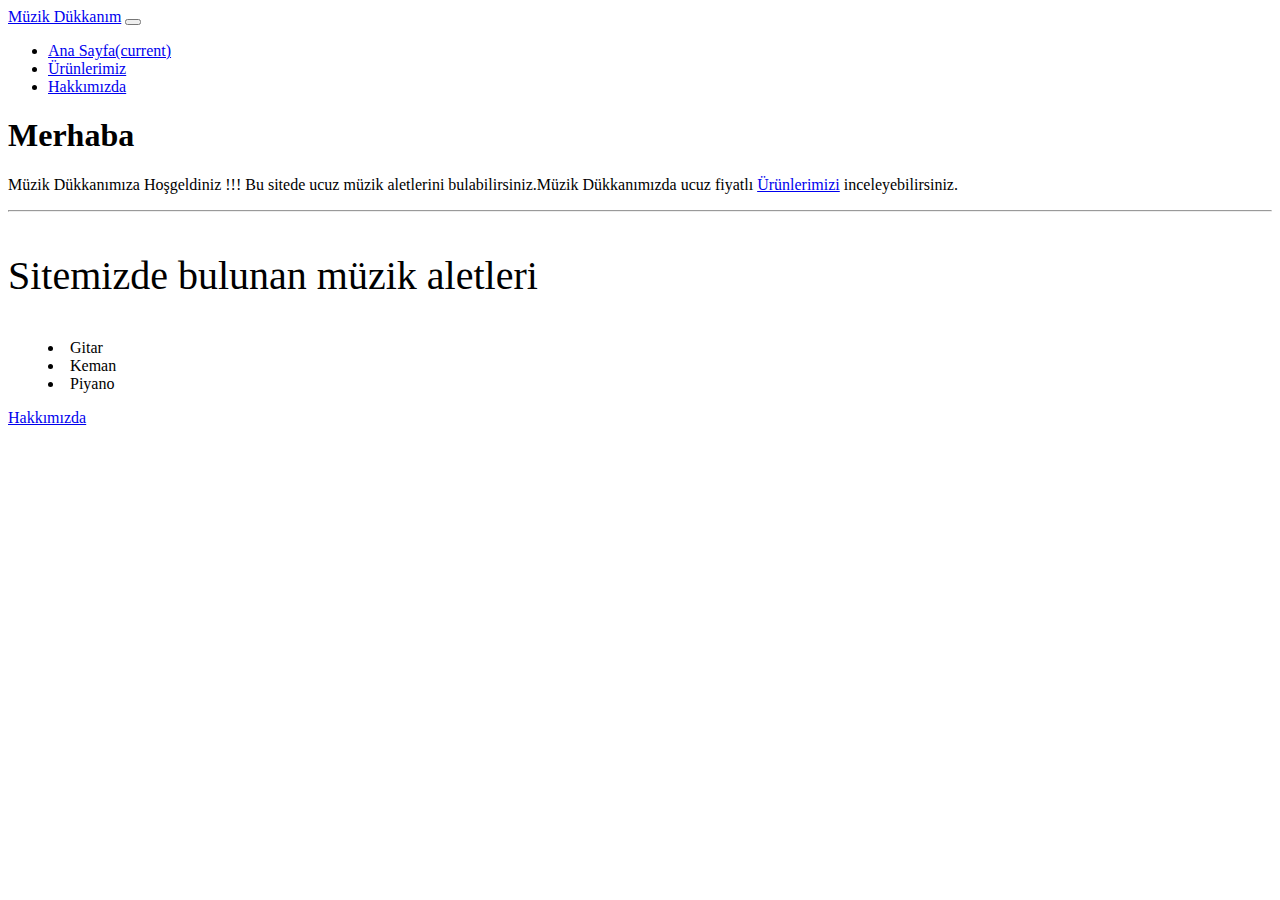
<file: index.html>
<!doctype html>
<html lang="en">
  <head>
    <!-- Required meta tags -->
    <meta charset="utf-8">
    <meta name="viewport" content="width=device-width, initial-scale=1, shrink-to-fit=no">

    <!-- Bootstrap CSS -->
    <link rel="stylesheet" href="https://cdn.jsdelivr.net/npm/bootstrap@4.5.3/dist/css/bootstrap.min.css" integrity="sha384-TX8t27EcRE3e/ihU7zmQxVncDAy5uIKz4rEkgIXeMed4M0jlfIDPvg6uqKI2xXr2" crossorigin="anonymous">

    <title>Ana Sayfa</title>
  </head>
  <body style="background-color: E9ECEF ;">
   

    <nav class="navbar navbar-expand-lg navbar-light bg-dark">  <!--Navbar Start-->
        <a class="navbar-brand text-danger" href="index.html">Müzik Dükkanım</a>
        <button class="navbar-toggler" type="button" data-toggle="collapse" data-target="#navbarNav" aria-controls="navbarNav" aria-expanded="false" aria-label="Toggle navigation">
          <span class="navbar-toggler-icon"></span>
        </button>
        <div class="collapse navbar-collapse" id="navbarNav">
          <ul class="navbar-nav">
            <li class="nav-item active">
              <a class="nav-link text-light" href="index.html">Ana Sayfa<span class="sr-only">(current)</span></a>
            </li>
            <li class="nav-item">
              <a class="nav-link text-info" href="products.html">Ürünlerimiz</a>
            </li>
            <li class="nav-item">
              <a class="nav-link text-info" href="about-us.html">Hakkımızda</a>
            </li>
          </ul>
        </div>
      </nav> <!--Navbar end-->

      <div class="jumbotron text-center"> <!-- Jumbotron Start-->
        <h1 class="display-4 text-danger">Merhaba</h1>
        <p class="lead">Müzik Dükkanımıza Hoşgeldiniz !!! Bu sitede ucuz müzik aletlerini bulabilirsiniz.Müzik Dükkanımızda ucuz fiyatlı <a href="products.html">Ürünlerimizi</a> inceleyebilirsiniz.</p>
        <hr class="my-4">
        <p class="text-info" style="font-size: 40px;">Sitemizde bulunan müzik aletleri</p>
        <ul>
            <li style="list-style-position:inside;">Gitar</li>
            <li style="list-style-position:inside;">Keman</li>
            <li style="list-style-position:inside;">Piyano</li>
        </ul>
        <a class="btn btn-primary btn-lg" href="about-us.html" role="button">Hakkımızda</a>
      </div> <!--Jumbotron End-->












    <script src="https://code.jquery.com/jquery-3.5.1.slim.min.js" integrity="sha384-DfXdz2htPH0lsSSs5nCTpuj/zy4C+OGpamoFVy38MVBnE+IbbVYUew+OrCXaRkfj" crossorigin="anonymous"></script>
    <script src="https://cdn.jsdelivr.net/npm/bootstrap@4.5.3/dist/js/bootstrap.bundle.min.js" integrity="sha384-ho+j7jyWK8fNQe+A12Hb8AhRq26LrZ/JpcUGGOn+Y7RsweNrtN/tE3MoK7ZeZDyx" crossorigin="anonymous"></script>

    <!-- Option 2: jQuery, Popper.js, and Bootstrap JS
    <script src="https://code.jquery.com/jquery-3.5.1.slim.min.js" integrity="sha384-DfXdz2htPH0lsSSs5nCTpuj/zy4C+OGpamoFVy38MVBnE+IbbVYUew+OrCXaRkfj" crossorigin="anonymous"></script>
    <script src="https://cdn.jsdelivr.net/npm/popper.js@1.16.1/dist/umd/popper.min.js" integrity="sha384-9/reFTGAW83EW2RDu2S0VKaIzap3H66lZH81PoYlFhbGU+6BZp6G7niu735Sk7lN" crossorigin="anonymous"></script>
    <script src="https://cdn.jsdelivr.net/npm/bootstrap@4.5.3/dist/js/bootstrap.min.js" integrity="sha384-w1Q4orYjBQndcko6MimVbzY0tgp4pWB4lZ7lr30WKz0vr/aWKhXdBNmNb5D92v7s" crossorigin="anonymous"></script>
    -->
  </body>
</html>
</file>
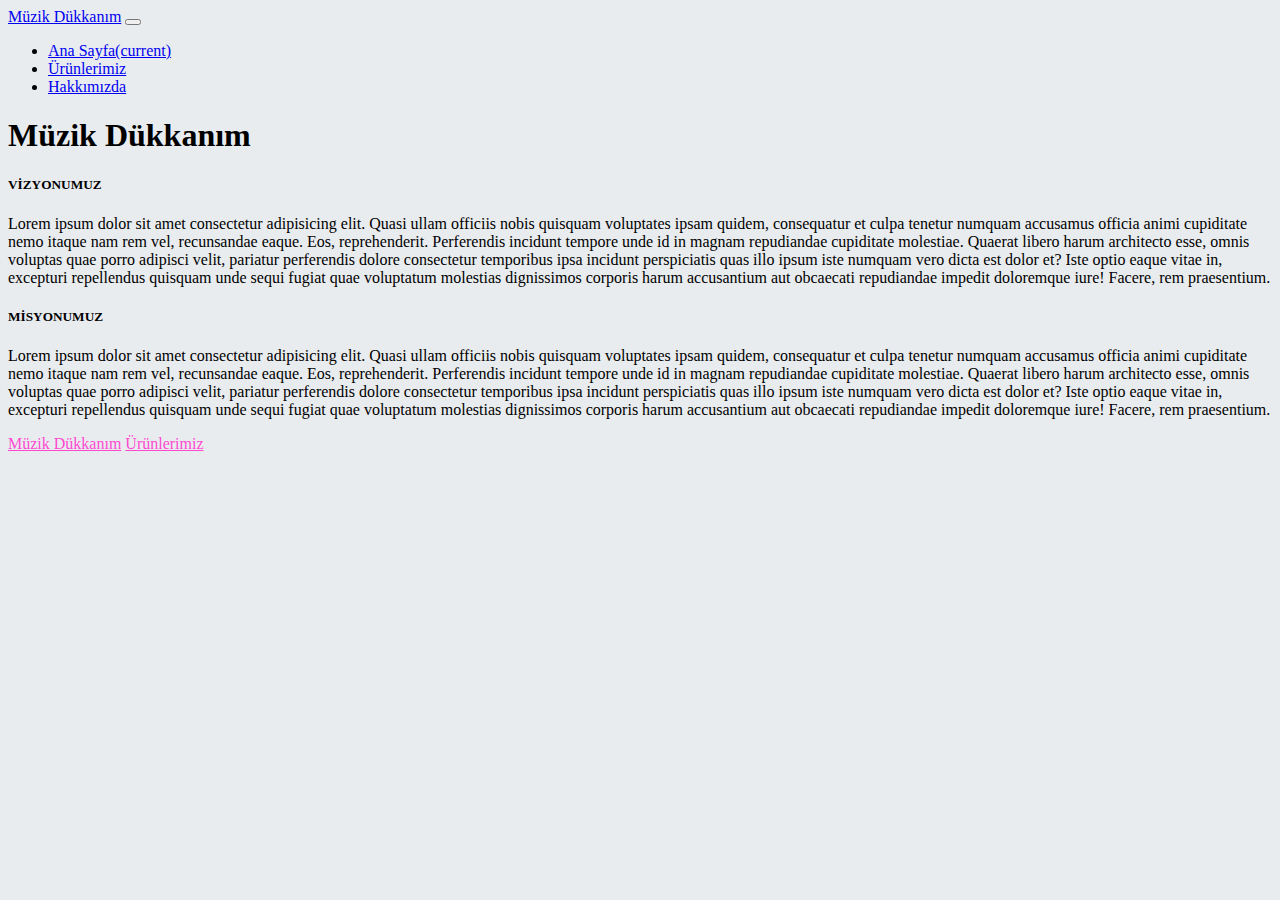
<file: about-us.html>
<!doctype html>
<html lang="en">
  <head>
    <!-- Required meta tags -->
    <meta charset="utf-8">
    <meta name="viewport" content="width=device-width, initial-scale=1, shrink-to-fit=no">

    <!-- Bootstrap CSS -->
    <link rel="stylesheet" href="https://cdn.jsdelivr.net/npm/bootstrap@4.5.3/dist/css/bootstrap.min.css" integrity="sha384-TX8t27EcRE3e/ihU7zmQxVncDAy5uIKz4rEkgIXeMed4M0jlfIDPvg6uqKI2xXr2" crossorigin="anonymous">

    <title>Hakkımızda</title>
  </head>
  <body style="background-color: #E9ECEF;">
    <nav class="navbar navbar-expand-lg navbar-light bg-dark">  <!--Navbar Start-->
        <a class="navbar-brand text-danger" href="index.html">Müzik Dükkanım</a>
        <button class="navbar-toggler" type="button" data-toggle="collapse" data-target="#navbarNav" aria-controls="navbarNav" aria-expanded="false" aria-label="Toggle navigation">
          <span class="navbar-toggler-icon"></span>
        </button>
        <div class="collapse navbar-collapse" id="navbarNav">
          <ul class="navbar-nav">
            <li class="nav-item active">
              <a class="nav-link text-light" href="index.html">Ana Sayfa<span class="sr-only">(current)</span></a>
            </li>
            <li class="nav-item">
              <a class="nav-link text-info" href="products.html">Ürünlerimiz</a>
            </li>
            <li class="nav-item">
              <a class="nav-link text-info" href="about-us.html">Hakkımızda</a>
            </li>
          </ul>
        </div>
      </nav> <!--Navbar end-->
    <h1 class="text-center text-danger">Müzik Dükkanım</h1>

    <div class="container"> <!--Container Start-->
        <div class="row"> <!--Row Start-->
            
        <div class="col-12"> <!--Card Yapısı-->

            <div class="card text-center">
                <div class="card-body bg-dark">
                  <h5 class="card-title text-info">VİZYONUMUZ</h5>
                  <p class="card-text text-light">Lorem ipsum dolor sit amet consectetur adipisicing elit. Quasi ullam officiis nobis quisquam voluptates ipsam quidem, consequatur et culpa tenetur numquam accusamus officia animi cupiditate nemo itaque nam rem vel, recunsandae eaque. Eos, reprehenderit. Perferendis incidunt tempore unde id in magnam repudiandae cupiditate molestiae. Quaerat libero harum architecto esse, omnis voluptas quae porro adipisci velit, pariatur perferendis dolore consectetur temporibus ipsa incidunt perspiciatis quas illo ipsum iste numquam vero dicta est dolor et? Iste optio eaque vitae in, excepturi repellendus quisquam unde sequi fugiat quae voluptatum molestias dignissimos corporis harum accusantium aut obcaecati repudiandae impedit doloremque iure! Facere, rem praesentium.</p>
                </div>
              </div>



        </div> <!--Card Yapısı son-->

        <div class="col-12"> <!--Card Yapısı-->

            <div class="card text-center">
                <div class="card-body bg-dark">
                  <h5 class="card-title text-info">MİSYONUMUZ</h5>
                  <p class="card-text text-light">Lorem ipsum dolor sit amet consectetur adipisicing elit. Quasi ullam officiis nobis quisquam voluptates ipsam quidem, consequatur et culpa tenetur numquam accusamus officia animi cupiditate nemo itaque nam rem vel, recunsandae eaque. Eos, reprehenderit. Perferendis incidunt tempore unde id in magnam repudiandae cupiditate molestiae. Quaerat libero harum architecto esse, omnis voluptas quae porro adipisci velit, pariatur perferendis dolore consectetur temporibus ipsa incidunt perspiciatis quas illo ipsum iste numquam vero dicta est dolor et? Iste optio eaque vitae in, excepturi repellendus quisquam unde sequi fugiat quae voluptatum molestias dignissimos corporis harum accusantium aut obcaecati repudiandae impedit doloremque iure! Facere, rem praesentium.</p>
                  <a style="color: #ff49d1;" class="btn btn-primary btn-lg " href="index.html" role="button">Müzik Dükkanım</a>
                  <a style="color: #ff49d1;" class="btn btn-primary btn-lg" href="products.html" role="button">Ürünlerimiz</a>
                </div>
              </div>



        </div> <!--Card Yapısı son-->





        </div><!--Row End-->
    </div><!--Container End-->
   




























    <script src="https://code.jquery.com/jquery-3.5.1.slim.min.js" integrity="sha384-DfXdz2htPH0lsSSs5nCTpuj/zy4C+OGpamoFVy38MVBnE+IbbVYUew+OrCXaRkfj" crossorigin="anonymous"></script>
    <script src="https://cdn.jsdelivr.net/npm/bootstrap@4.5.3/dist/js/bootstrap.bundle.min.js" integrity="sha384-ho+j7jyWK8fNQe+A12Hb8AhRq26LrZ/JpcUGGOn+Y7RsweNrtN/tE3MoK7ZeZDyx" crossorigin="anonymous"></script>

    <!-- Option 2: jQuery, Popper.js, and Bootstrap JS
    <script src="https://code.jquery.com/jquery-3.5.1.slim.min.js" integrity="sha384-DfXdz2htPH0lsSSs5nCTpuj/zy4C+OGpamoFVy38MVBnE+IbbVYUew+OrCXaRkfj" crossorigin="anonymous"></script>
    <script src="https://cdn.jsdelivr.net/npm/popper.js@1.16.1/dist/umd/popper.min.js" integrity="sha384-9/reFTGAW83EW2RDu2S0VKaIzap3H66lZH81PoYlFhbGU+6BZp6G7niu735Sk7lN" crossorigin="anonymous"></script>
    <script src="https://cdn.jsdelivr.net/npm/bootstrap@4.5.3/dist/js/bootstrap.min.js" integrity="sha384-w1Q4orYjBQndcko6MimVbzY0tgp4pWB4lZ7lr30WKz0vr/aWKhXdBNmNb5D92v7s" crossorigin="anonymous"></script>
    -->
  </body>
</html>
</file>
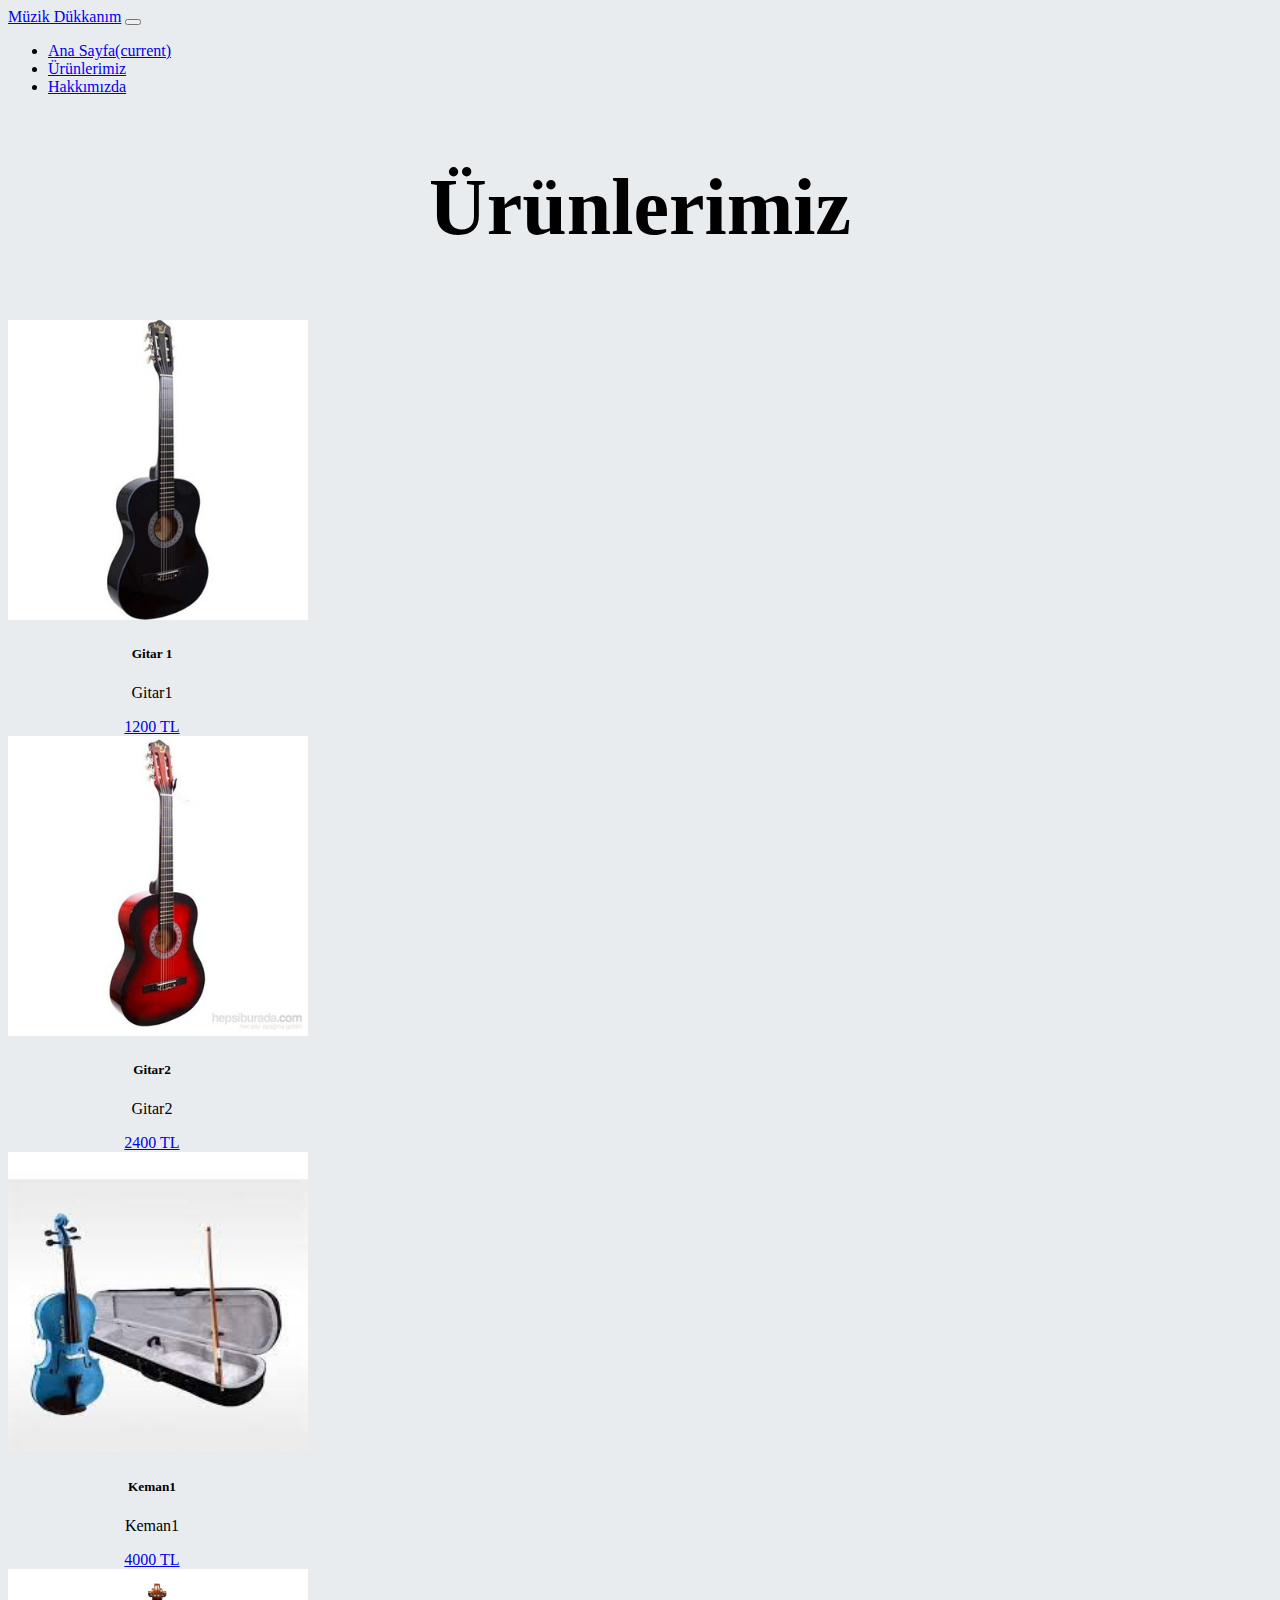
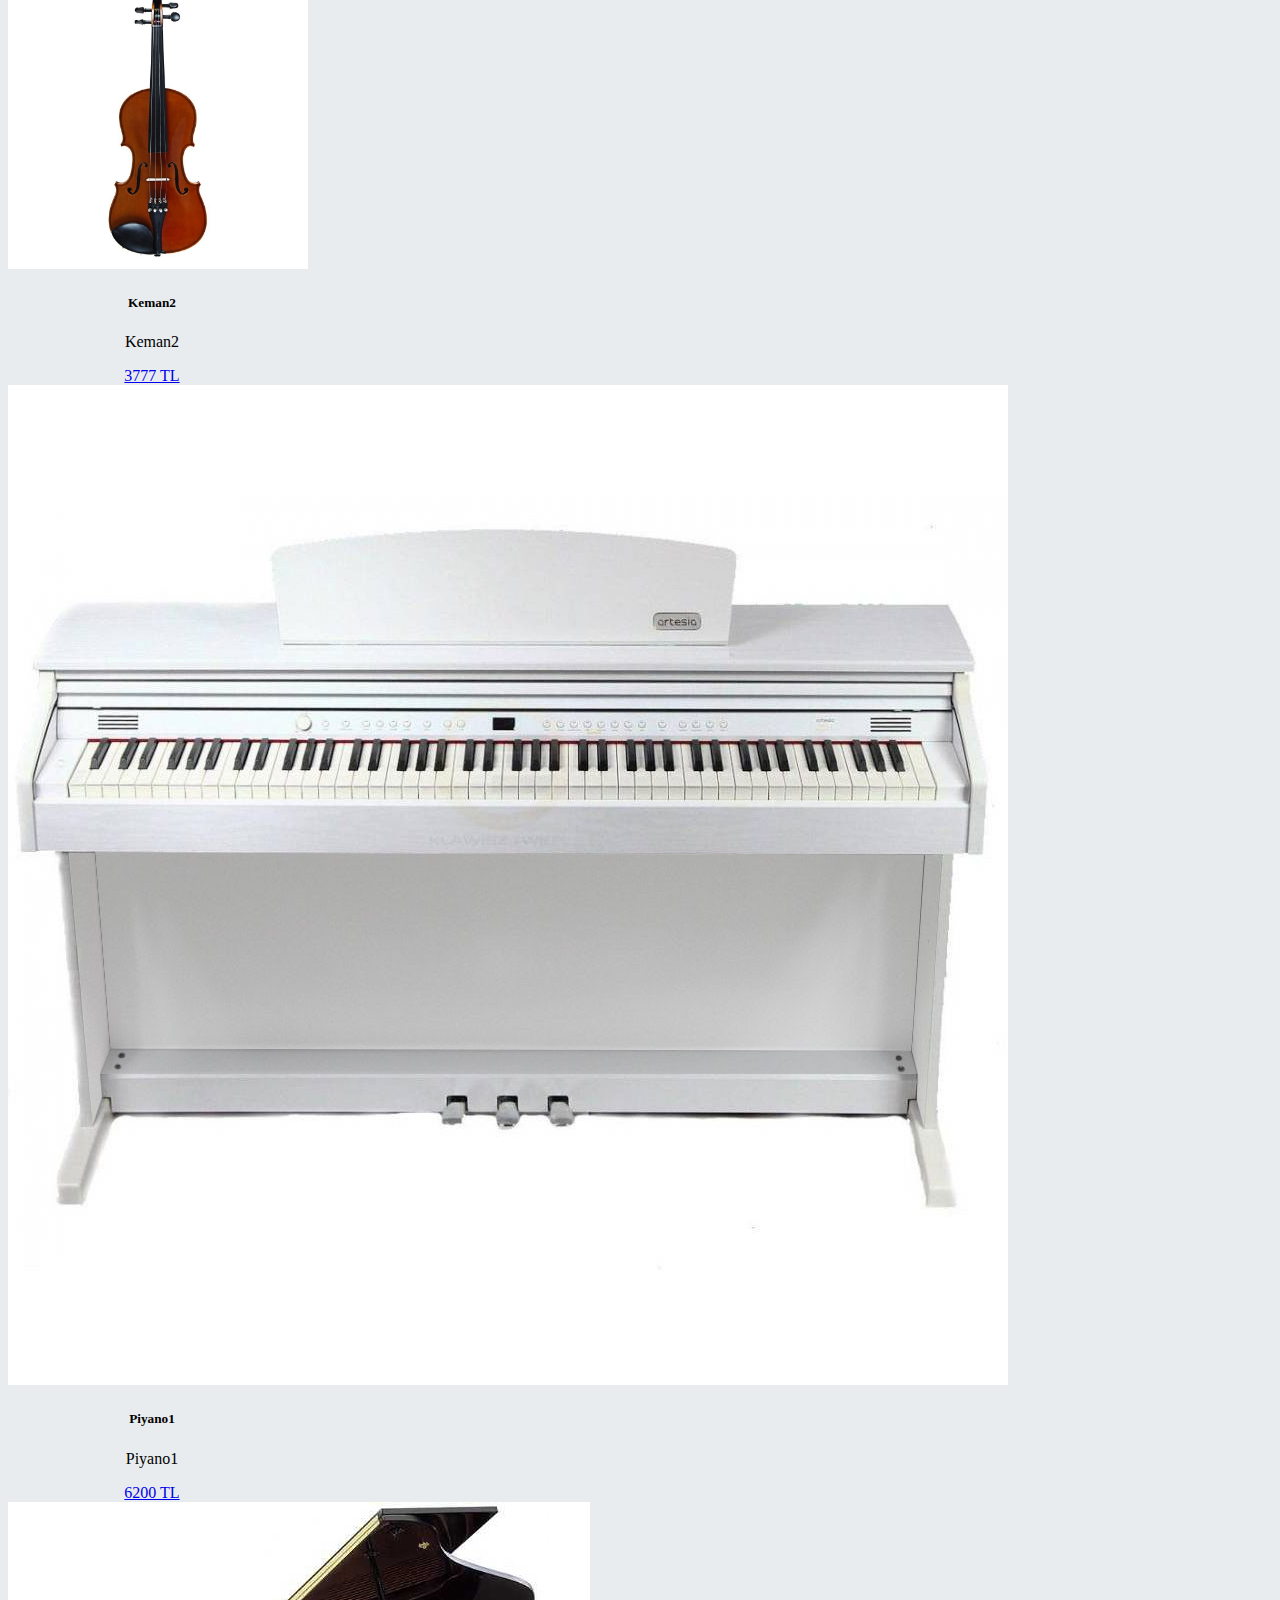
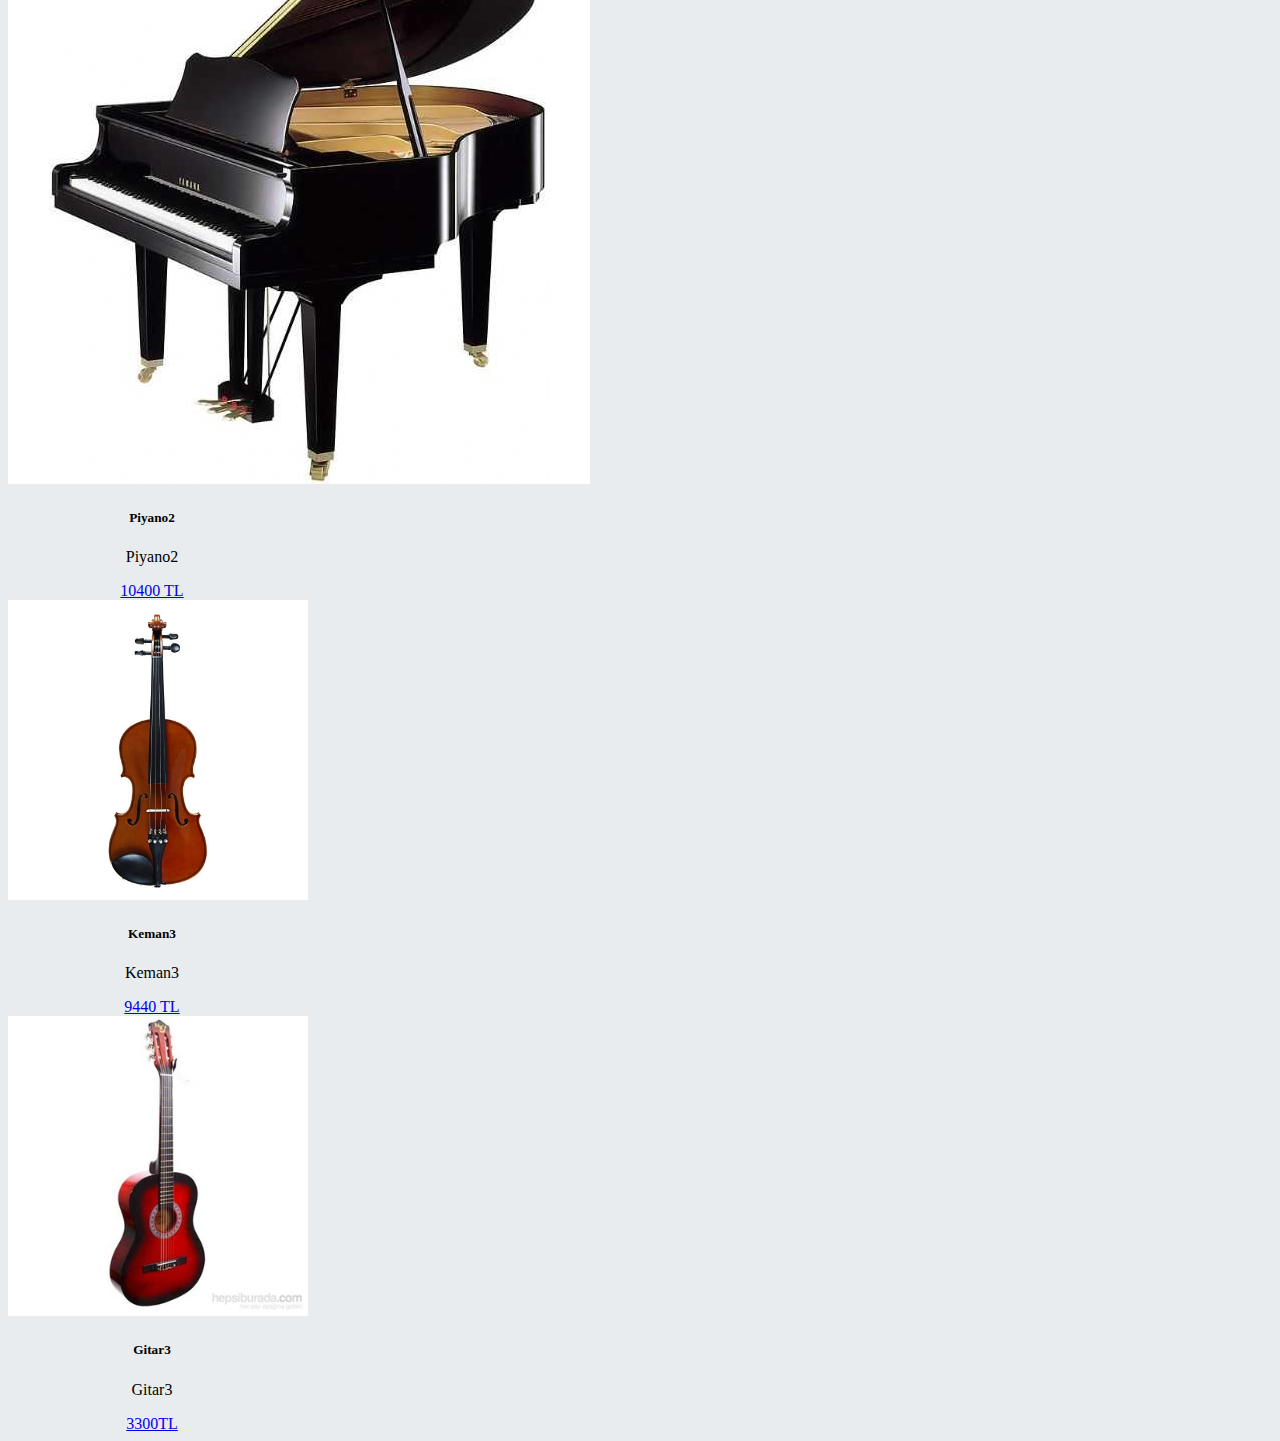
<file: products.html>
<!doctype html>
<html lang="en">
  <head>
    <!-- Required meta tags -->
    <meta charset="utf-8">
    <meta name="viewport" content="width=device-width, initial-scale=1, shrink-to-fit=no">

    <!-- Bootstrap CSS -->
    <link rel="stylesheet" href="https://cdn.jsdelivr.net/npm/bootstrap@4.5.3/dist/css/bootstrap.min.css" integrity="sha384-TX8t27EcRE3e/ihU7zmQxVncDAy5uIKz4rEkgIXeMed4M0jlfIDPvg6uqKI2xXr2" crossorigin="anonymous">
    <link rel="stylesheet" href="css/style.css">

    <title>Ürünlerimiz</title>
  </head>
  <body style="background-color: #E9ECEF;">

    <nav class="navbar navbar-expand-lg navbar-light bg-dark">  <!--Navbar Start-->
        <a class="navbar-brand text-danger" href="index.html">Müzik Dükkanım</a>
        <button class="navbar-toggler" type="button" data-toggle="collapse" data-target="#navbarNav" aria-controls="navbarNav" aria-expanded="false" aria-label="Toggle navigation">
          <span class="navbar-toggler-icon"></span>
        </button>
        <div class="collapse navbar-collapse" id="navbarNav">
          <ul class="navbar-nav">
            <li class="nav-item active">
              <a class="nav-link text-light" href="index.html">Ana Sayfa<span class="sr-only">(current)</span></a>
            </li>
            <li class="nav-item">
              <a class="nav-link text-info" href="products.html">Ürünlerimiz</a>
            </li>
            <li class="nav-item">
              <a class="nav-link text-info" href="about-us.html">Hakkımızda</a>
            </li>
          </ul>
        </div>
      </nav> <!--Navbar end-->



    <h2 style="font-size:80px ;" class="text-center text-danger">Ürünlerimiz</h2>

    <div class="container"> <!--Container Start-->
        <div class="row text-center">
            
                <!-- Card1-->
            <div class="col-4 d-flex align-items-stretch mb-3"> 

                <div class="card" style="width: 18rem;">
                    <img src="img/gitar1.jpg" class="card-img-top img-fluid görüntü" alt="...">
                    <div class="card-body bg-dark">
                      <h5 class="card-title text-light">Gitar 1</h5>
                      <p class="card-text text-info">Gitar1</p>
                      <a href="#" class="btn btn-primary">1200 TL</a>
                    </div>
                  </div>
            </div> 
            <!-- Card1 end-->

            <!-- Card2 Start-->
            <div class="col-4 d-flex align-items-stretch mb-3">
                
                <div class="card" style="width: 18rem;">
                    <img src="img/gitar2.jpg" class="card-img-top img-fluid görüntü" alt="...">
                    <div class="card-body bg-dark">
                      <h5 class="card-title text-light">Gitar2</h5>
                      <p class="card-text text-info"> Gitar2</p>
                      <a href="#" class="btn btn-primary">2400 TL</a>
                    </div>
                  </div>



            </div>
             <!--Card2 End-->

               <!--Card3 Start-->
            <div class="col-4 d-flex align-items-stretch mb-3">
              
                <div class="card" style="width: 18rem;">
                    <img src="img/keman1.jpg" class="card-img-top img-fluid görüntü" alt="...">
                    <div class="card-body bg-dark">
                      <h5 class="card-title text-light">Keman1</h5>
                      <p class="card-text text-info">Keman1</p>
                      <a href="#" class="btn btn-primary">4000 TL</a>
                    </div>
                  </div>



            </div>
            <!--Card3 End-->

            <!--Card4 Start-->
            
            <div class="col-4 d-flex align-items-stretch mb-3"> 
                <div class="card" style="width: 18rem;">
                    <img src="img/keman2.jpg" class="card-img-top img-fluid görüntü" alt="...">
                    <div class="card-body bg-dark">
                      <h5 class="card-title text-light">Keman2</h5>
                      <p class="card-text text-info">Keman2</p>
                      <a href="#" class="btn btn-primary">3777 TL</a>
                    </div>
                  </div>



            </div> 
            
            
            <!--Card4 End-->


            <!--Card5 Start-->
            <div class="col-4  d-flex align-items-stretch mb-3">
                
                
                <div class="card" style="width: 18rem;">
                    <img src="img/piyano1.jpg" class="card-img-top img-fluid " alt="...">
                    <div class="card-body bg-dark">
                      <h5 class="card-title text-light">Piyano1</h5>
                      <p class="card-text text-info">Piyano1</p>
                      <a href="#" class="btn btn-primary">6200 TL</a>
                    </div>
                  </div>
            </div>
            <!--Card5 End-->


            <!--Card6 Start-->
            <div class="col-4 d-flex align-items-stretch mb-3"> 
                <div class="card" style="width: 18rem;">
                    <img src="img/piyano2.jpg" class="card-img-top img-fluid" alt="...">
                    <div class="card-body bg-dark">
                      <h5 class="card-title text-light">Piyano2</h5>
                      <p class="card-text text-info"> Piyano2 </p>
                      <a href="#" class="btn btn-primary">10400 TL</a>
                    </div>
                  </div>

            </div>
            <!--Card6 End-->

            <!--Card7 Start-->
            <div class="col-4 d-flex align-items-stretch">
                <div class="card" style="width: 18rem;">
                    <img src="img/keman2.jpg" class="card-img-top görüntü img-fluid" alt="...">
                    <div class="card-body bg-dark">
                      <h5 class="card-title text-light">Keman3</h5>
                      <p class="card-text text-info">Keman3</p>
                      <a href="#" class="btn btn-primary">9440 TL</a>
                    </div>
                  </div>


            </div> 
            <!--Card7 End-->

            <!--Card8 Start-->
            <div class="col-4"> 

                <div class="card" style="width: 18rem;">
                    <img src="img/gitar2.jpg" class="card-img-top img-fluid görüntü" alt="...">
                    <div class="card-body bg-dark">
                      <h5 class="card-title text-light">Gitar3</h5>
                      <p class="card-text text-info">Gitar3</p>
                      <a href="#" class="btn btn-primary">3300TL</a>
                    </div>
                  </div>

            </div> <!--Card8 End-->

        </div> <!--Row End-->

















    </div> <!--Container End-->















    <script src="https://code.jquery.com/jquery-3.5.1.slim.min.js" integrity="sha384-DfXdz2htPH0lsSSs5nCTpuj/zy4C+OGpamoFVy38MVBnE+IbbVYUew+OrCXaRkfj" crossorigin="anonymous"></script>
    <script src="https://cdn.jsdelivr.net/npm/bootstrap@4.5.3/dist/js/bootstrap.bundle.min.js" integrity="sha384-ho+j7jyWK8fNQe+A12Hb8AhRq26LrZ/JpcUGGOn+Y7RsweNrtN/tE3MoK7ZeZDyx" crossorigin="anonymous"></script>

    <!-- Option 2: jQuery, Popper.js, and Bootstrap JS
    <script src="https://code.jquery.com/jquery-3.5.1.slim.min.js" integrity="sha384-DfXdz2htPH0lsSSs5nCTpuj/zy4C+OGpamoFVy38MVBnE+IbbVYUew+OrCXaRkfj" crossorigin="anonymous"></script>
    <script src="https://cdn.jsdelivr.net/npm/popper.js@1.16.1/dist/umd/popper.min.js" integrity="sha384-9/reFTGAW83EW2RDu2S0VKaIzap3H66lZH81PoYlFhbGU+6BZp6G7niu735Sk7lN" crossorigin="anonymous"></script>
    <script src="https://cdn.jsdelivr.net/npm/bootstrap@4.5.3/dist/js/bootstrap.min.js" integrity="sha384-w1Q4orYjBQndcko6MimVbzY0tgp4pWB4lZ7lr30WKz0vr/aWKhXdBNmNb5D92v7s" crossorigin="anonymous"></script>
    -->
  </body>
</html>
</file>
<file: css/style.css>
.text-center{
    text-align: center;
}
.görüntü {
    width: 300px;
    height: 300px;
}
</file>
